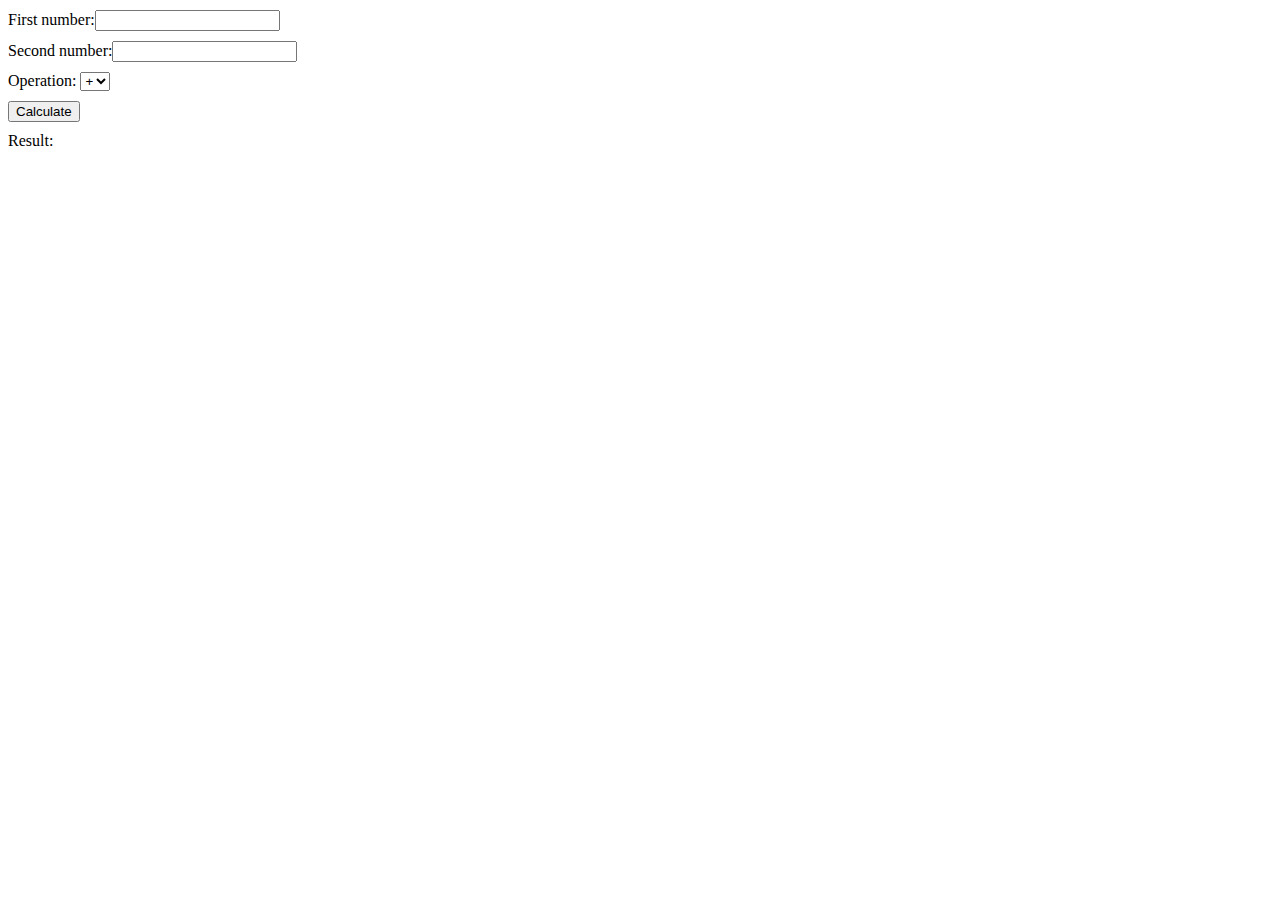
<file: lab1/tema1/index.html>
<!DOCTYPE html>
<html lang="en">

<head>
    <meta charset="UTF-8">
    <meta name="viewport" content="width=device-width, initial-scale=1.0">
    <link rel="stylesheet" href="styles.css">
    <script src="https://ajax.googleapis.com/ajax/libs/jquery/3.3.1/jquery.min.js"></script>
    <title>Calculator</title>
</head>

<body>
    <label>First number:<input type="text" id="firstNumber" /></label>
    <label>Second number:<input type="text" id="secondNumber" /></label>
    <label>Operation:
        <select id="operation">
            <option value="add" selected>+</option>
            <option value="subtract">-</option>
            <option value="multiply">*</option>
            <option value="divide">/</option>
        </select>
    </label>
    <button id="calculate">Calculate</button>
    <div>Result:
        <label id="result"></label>
    </div>
    <script src="app.js"></script>
</body>

</html>
</file>
<file: lab1/tema1/styles.css>
label {
    display: block;
    margin: 10px 0;
}

div {
    margin: 10px 0;
}
</file>
